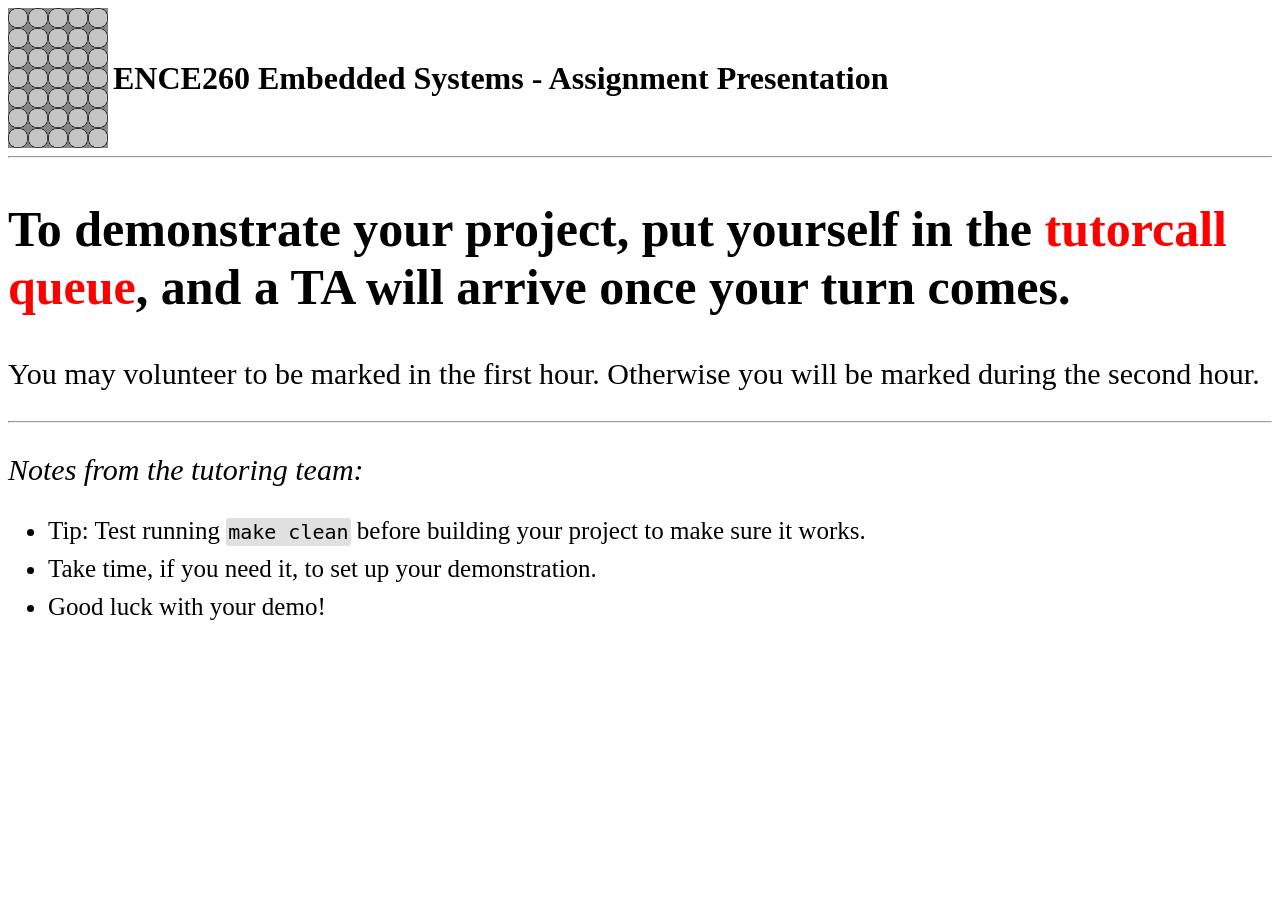
<file: index.html>
<!DOCTYPE HTML>
<html>
<head>
	<link rel="stylesheet" href="style.css"/>
	<script src="main.js" defer></script>
</head>

<body>
	<div style="display:flex; align-items: center; gap:5px;">
	  		<div class="grid-container">
			
		</div>
		<h1> ENCE260 Embedded Systems - Assignment Presentation </h1>

	</div>
<hr>
<h2>To demonstrate your project, put yourself in the <span style="color:red"> tutorcall queue</span>, and a TA will arrive once your turn comes. </h2>
<p>You may volunteer to be marked in the first hour. Otherwise you will be marked during the second hour.</p>
<hr>
<p><i> Notes from the tutoring team: </i></p>
<ul>
	<li>Tip: Test running <span class="code">make clean</span> before building your project to make sure it works.</li>
	<li>Take time, if you need it, to set up your demonstration.</li>
	<li>Good luck with your demo!</li>
</ul>

</body>
</html>
</file>
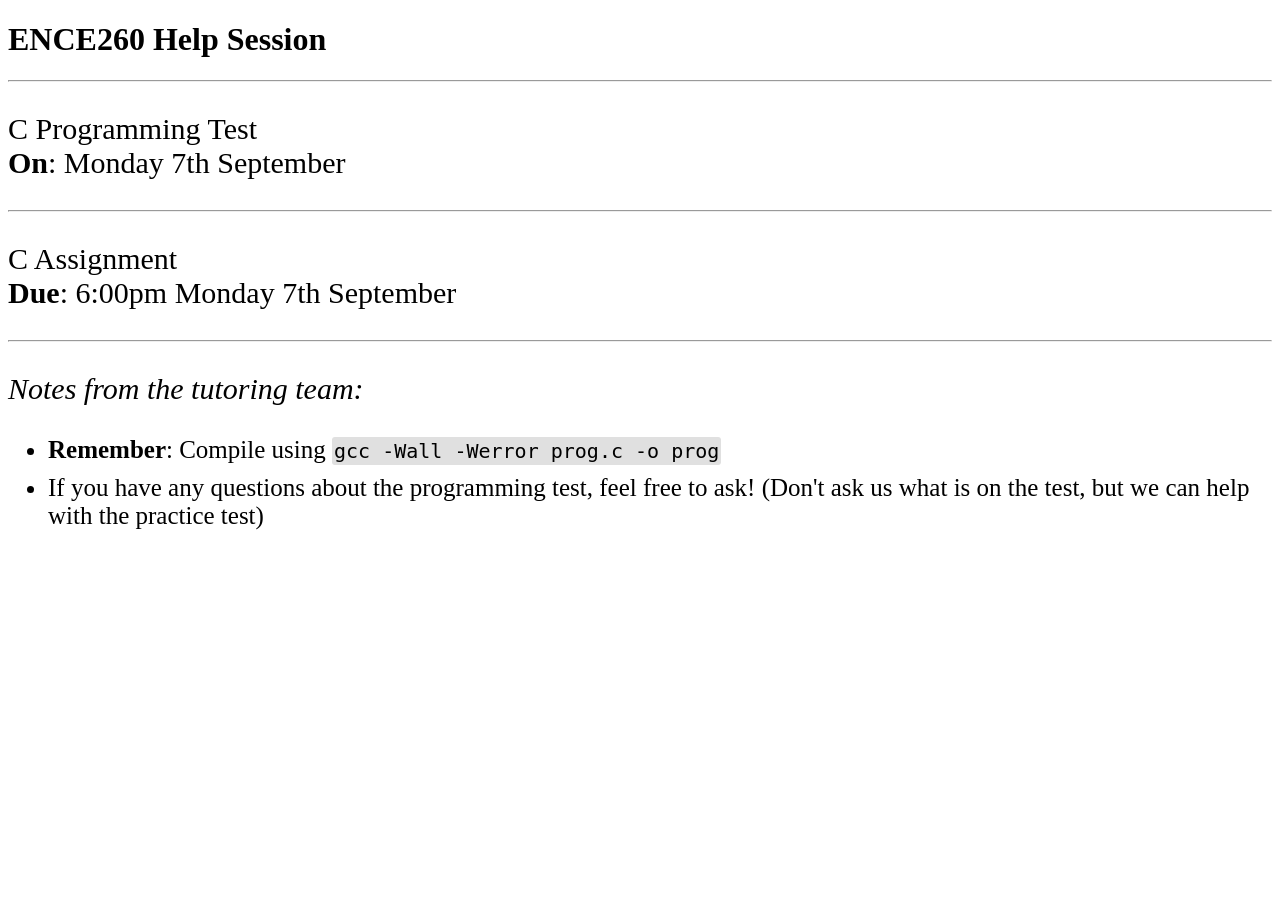
<file: main.html>
<!DOCTYPE HTML>
<html>
<head>
</head>

<body>
	<h1> ENCE260 Help Session </h1>
<hr>
<p> C Programming Test
<br>
<b>On</b>: Monday 7th September
<hr>
<p> C Assignment
<br>
<b>Due</b>: 6:00pm Monday 7th September
</p>
<hr>
<p><i> Notes from the tutoring team: </i></p>
<ul>
<li>
<b>Remember</b>: Compile using
<span>gcc -Wall -Werror prog.c -o prog </span>
</li>
<li>
If you have any questions about the programming test, feel free to ask! (Don't ask us what is on the test, but we can help with the practice test)
</li>
</ul>

</body>
<style>
body {
	animation: fadeInPage 1.2s;
}

@keyframes fadeInPage {
from {
	opacity: 0;
}
to {
	opacity:1;
}}

p {
	font-size: 30px;
}

li {
	font-size: 25px;
	margin-bottom: 10px;
}

span {
	border-radius: 3px;
	background-color: #E0E0E0;
	color: black;
	font-family: Monospace;
	font-size:20px;
	padding: 2px;
}
</style>
</html>
</file>
<file: style.css>
body {
	animation: fadeInPage 1.2s;
}

#morse-LED-off {
	transition-duration: 100ms;
}

@keyframes fadeInPage {
from {
	opacity: 0;
}
to {
	opacity:1;
}}

p {
	font-size: 30px;
}

h2 {
	font-size: 50px;
}

li {
	font-size: 25px;
	margin-bottom: 10px;
}

.code {
	border-radius: 3px;
	background-color: #E0E0E0;
	color: black;
	font-family: Monospace;
	font-size:20px;
	padding: 2px;
}

.grid-container {
  display: flex;
}

.element {
	grid-area: overlay;
}

.grid-column {
	display: flex;
	flex-direction: column;
}

.led {
	width: 20px;
	height: 20px;
	background-size: contain;
}

.led-off {
	background-image: url('Pixel-Off.png');
}

.led-on {
	background-image: url('Pixel-On.png');
}
</file>
